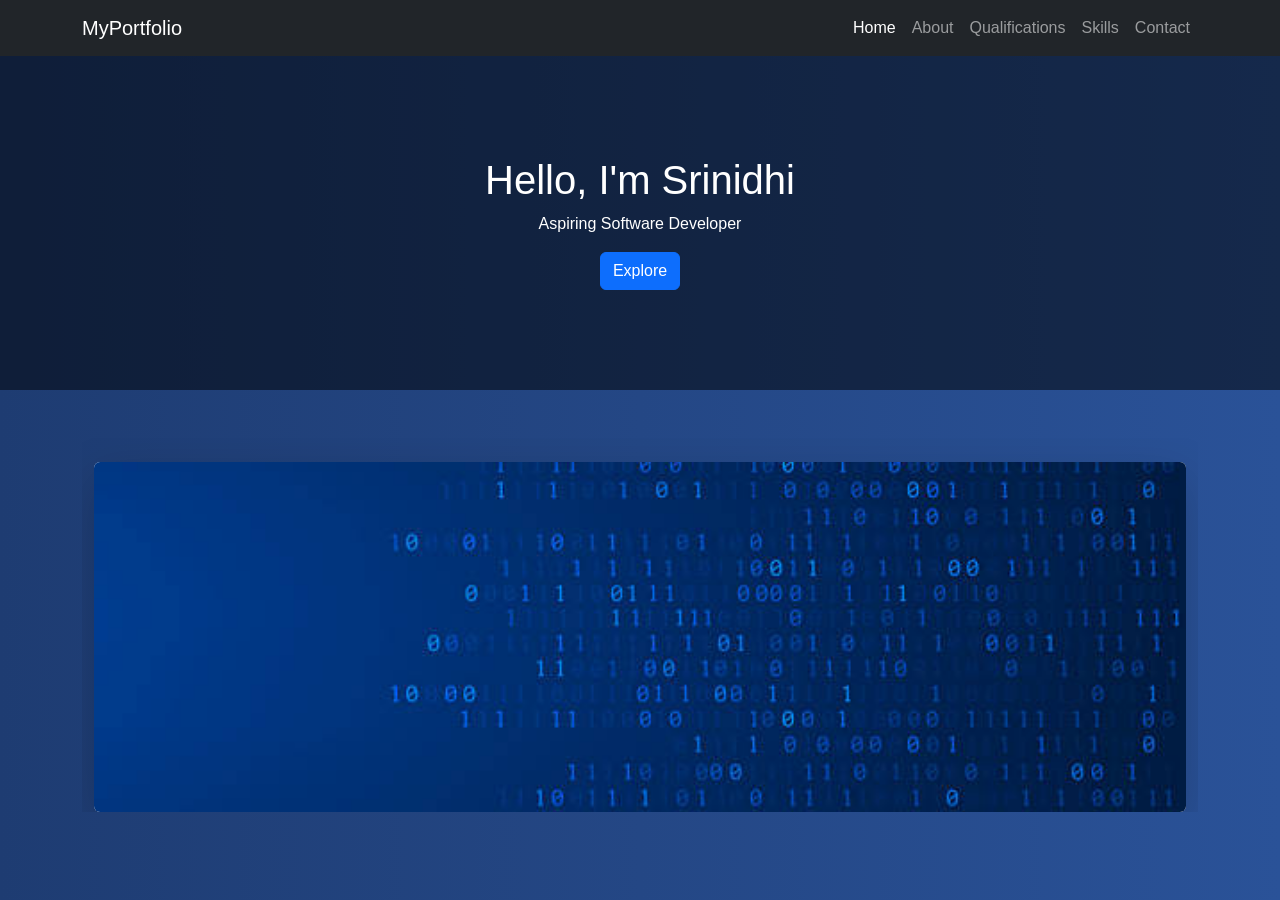
<file: MyPortfolio/index.html>
<!DOCTYPE html>
<html lang="en">

<head>
    <meta charset="UTF-8">
    <meta name="viewport" content="width=device-width, initial-scale=1">
    <title>Portfolio - Home</title>
    <link href="https://cdn.jsdelivr.net/npm/bootstrap@5.3.0/dist/css/bootstrap.min.css" rel="stylesheet">
    <link rel="stylesheet" href="css/style.css">
</head>

<body>

    <nav class="navbar navbar-expand-lg navbar-dark bg-dark">
        <div class="container">
            <a class="navbar-brand" href="#">MyPortfolio</a>
            <button class="navbar-toggler" data-bs-toggle="collapse" data-bs-target="#nav">
                <span class="navbar-toggler-icon"></span>
            </button>
            <div class="collapse navbar-collapse" id="nav">
                <ul class="navbar-nav ms-auto">
                    <li class="nav-item"><a class="nav-link active" href="index.html">Home</a></li>
                    <li class="nav-item"><a class="nav-link" href="about.html">About</a></li>
                    <li class="nav-item"><a class="nav-link" href="qualifications.html">Qualifications</a></li>
                    <li class="nav-item"><a class="nav-link" href="skills.html">Skills</a></li>
                    <li class="nav-item"><a class="nav-link" href="contact.html">Contact</a></li>
                </ul>
            </div>
        </div>
    </nav>

    <div class="hero text-center text-white">
        <h1>Hello, I'm Srinidhi</h1>
        <p>Aspiring Software Developer</p>
        <a href="about.html" class="btn btn-primary">Explore</a>
    </div>

    <div class="container mt-5">
        <div id="carouselExample" class="carousel slide" data-bs-ride="carousel">
            <div class="carousel-inner">
                <div class="container mt-4">
                    <div class="card shadow-lg border-0">
                        <img src="assets/img1.jpg" class="img-fluid rounded" alt="Workspace Image">
                    </div>
                </div>
            </div>
        </div>
    </div>
    <script src="https://cdn.jsdelivr.net/npm/bootstrap@5.3.0/dist/js/bootstrap.bundle.min.js"></script>
</body>

</html>
</file>
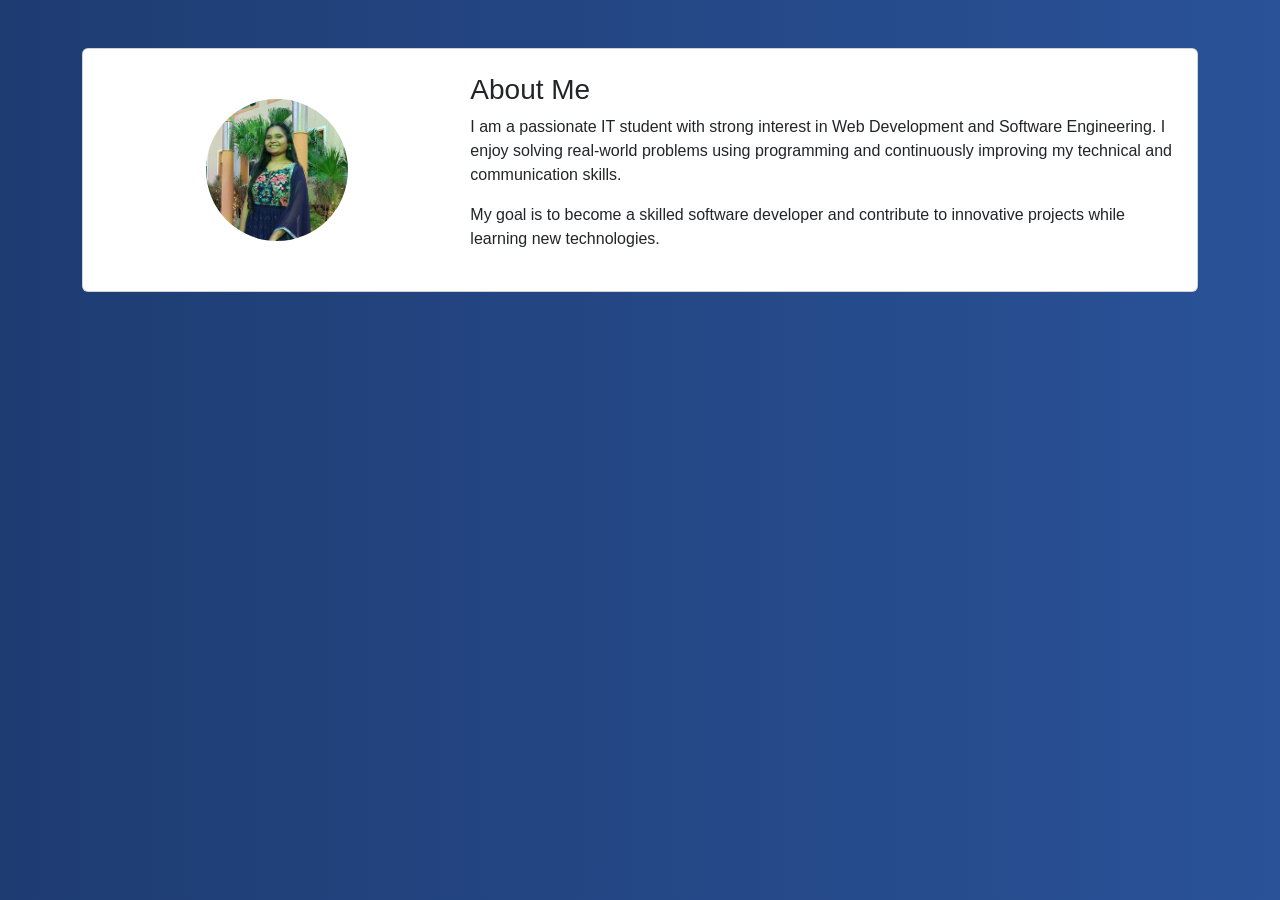
<file: MyPortfolio/about.html>
<!DOCTYPE html>
<html>

<head>
    <link href="https://cdn.jsdelivr.net/npm/bootstrap@5.3.0/dist/css/bootstrap.min.css" rel="stylesheet">
    <link rel="stylesheet" href="css/style.css">
</head>

<body>
    <div class="container mt-5">
        <div class="card p-4">
            <div class="row align-items-center">

                <!-- IMAGE -->
                <div class="col-md-4 text-center">
                    <img src="assets/img.jpeg" class="profile-img">
                </div>

                <!-- TEXT BESIDE IMAGE -->
                <div class="col-md-8">
                    <h3>About Me</h3>
                    <p>
                        I am a passionate IT student with strong interest in Web Development
                        and Software Engineering.
                        I enjoy solving real-world problems using programming and continuously improving my technical
                        and communication skills.
                    </p>
                    <p>
                        My goal is to become a skilled software developer and contribute to innovative projects while
                        learning new technologies.
                    </p>
                </div>

            </div>
        </div>
    </div>
</body>

</html>
</file>
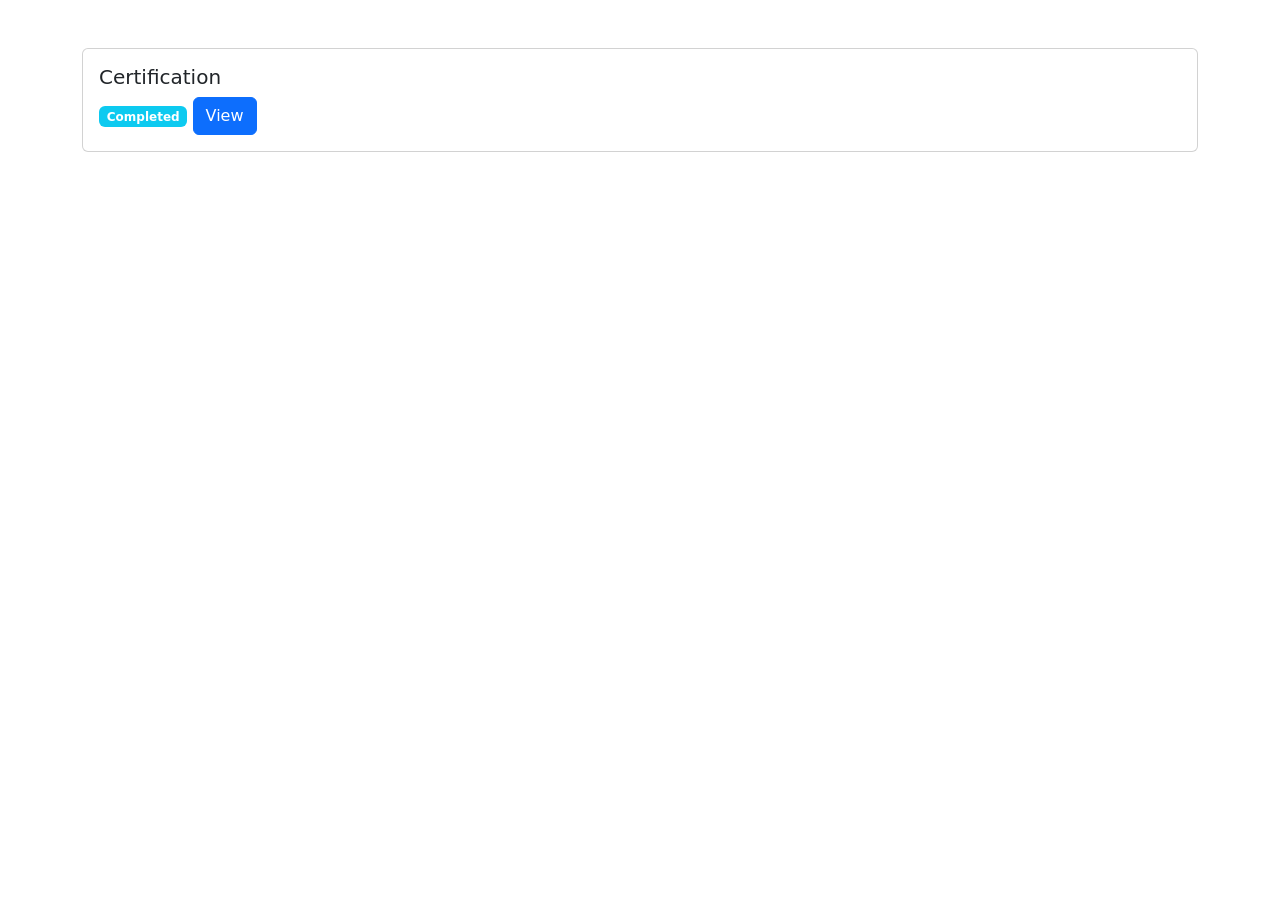
<file: MyPortfolio/certificates.html>
<!DOCTYPE html>
<html>

<head>
    <link href="https://cdn.jsdelivr.net/npm/bootstrap@5.3.0/dist/css/bootstrap.min.css" rel="stylesheet">
</head>

<body>
    <div class="container mt-5">
        <div class="card">
            <div class="card-body">
                <h5>Certification</h5>
                <span class="badge bg-info">Completed</span>
                <button class="btn btn-primary" data-bs-toggle="modal" data-bs-target="#modal">View</button>
            </div>
        </div>
    </div>
    <div class="modal fade" id="modal">
        <div class="modal-dialog">
            <div class="modal-content">
                <div class="modal-header">
                    <h5>Certificate</h5>
                </div>
                <div class="modal-body">Preview</div>
            </div>
        </div>
    </div>
</body>

</html>
</file>
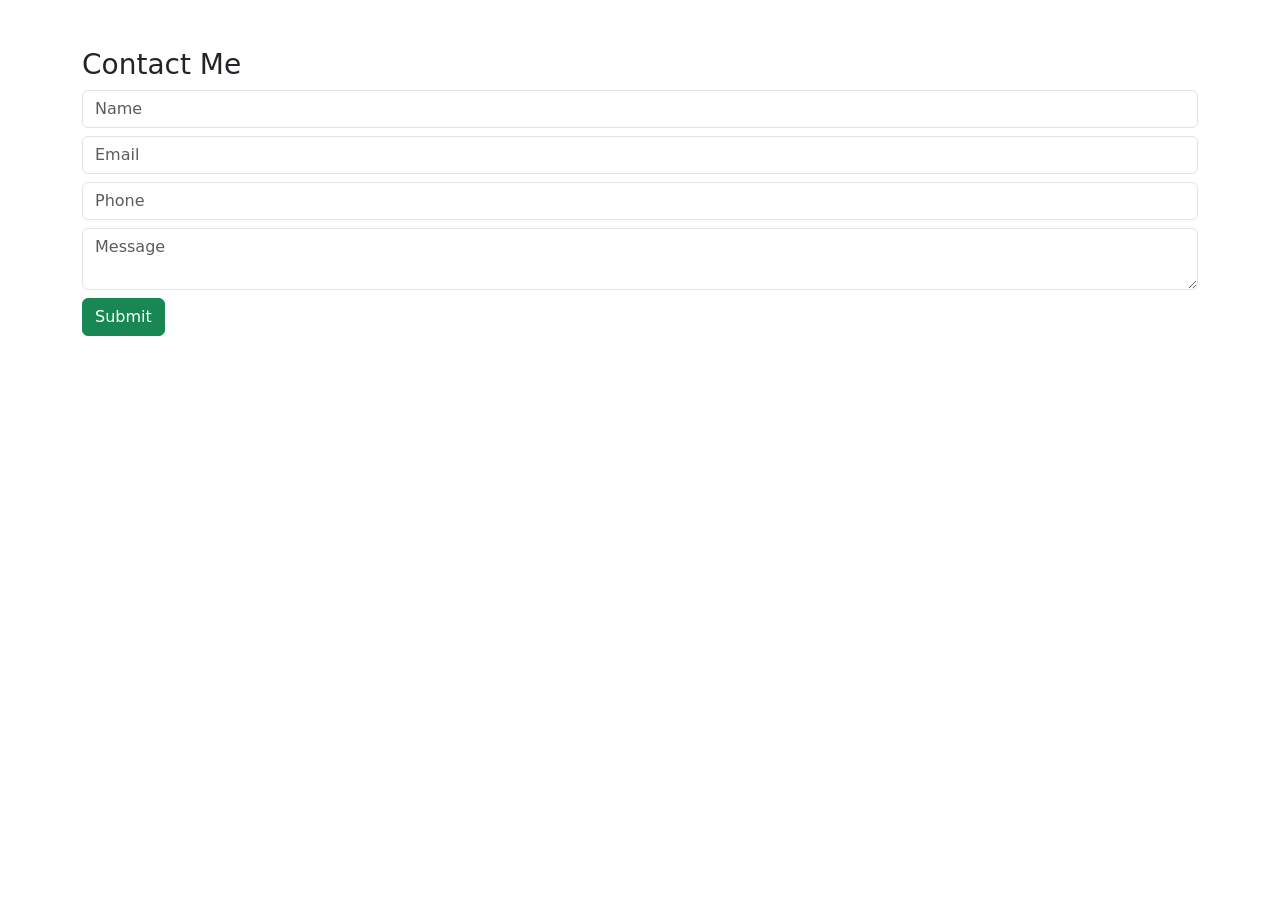
<file: MyPortfolio/contact.html>
<!DOCTYPE html>
<html>

<head>
    <link href="https://cdn.jsdelivr.net/npm/bootstrap@5.3.0/dist/css/bootstrap.min.css" rel="stylesheet">
    <script>
        function validateForm() {
            let phone = document.getElementById('phone').value;
            if (phone.length != 10) { alert('Enter valid phone number'); return false; }
            return true;
        }
    </script>
</head>

<body>
    <div class="container mt-5">
        <h3>Contact Me</h3>
        <form onsubmit="return validateForm()">
            <input class="form-control mb-2" placeholder="Name" required>
            <input type="email" class="form-control mb-2" placeholder="Email" required>
            <input id="phone" class="form-control mb-2" placeholder="Phone" required>
            <textarea class="form-control mb-2" placeholder="Message" required></textarea>
            <button class="btn btn-success">Submit</button>
        </form>
    </div>
</body>

</html>
</file>
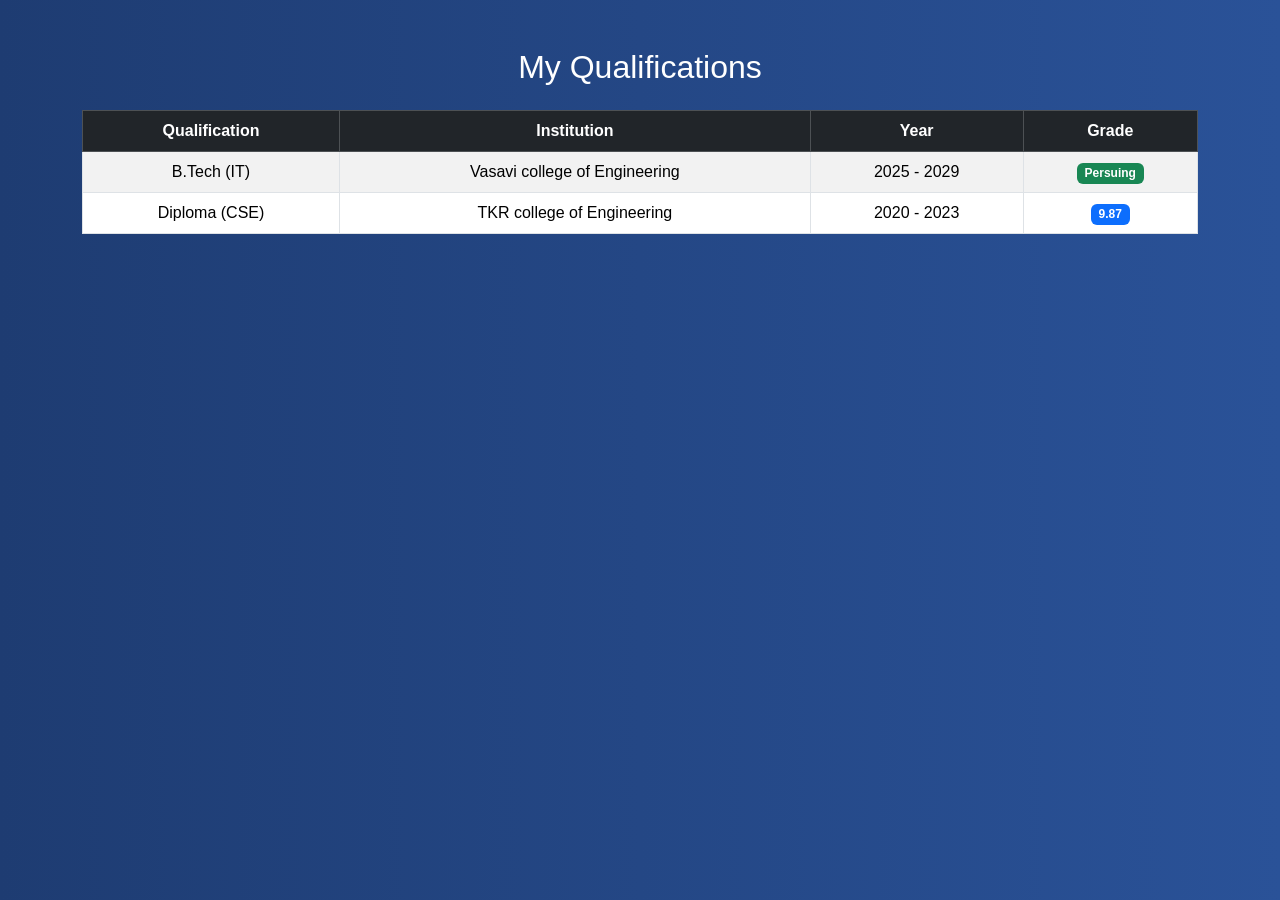
<file: MyPortfolio/qualifications.html>
<!DOCTYPE html>
<html>

<head>
    <link href="https://cdn.jsdelivr.net/npm/bootstrap@5.3.0/dist/css/bootstrap.min.css" rel="stylesheet">
    <link rel="stylesheet" href="css/style.css">
</head>

<body>
    <div class="container mt-5">
        <h2 class="text-center mb-4">My Qualifications</h2>

        <table class="table table-bordered table-striped text-center">
            <thead class="table-dark">
                <tr>
                    <th>Qualification</th>
                    <th>Institution</th>
                    <th>Year</th>
                    <th>Grade</th>
                </tr>
            </thead>
            <tbody>
                <tr>
                    <td>B.Tech (IT)</td>
                    <td> Vasavi college of Engineering</td>
                    <td>2025 - 2029</td>
                    <td><span class="badge bg-success">Persuing</span></td>
                </tr>
                <tr>
                    <td>Diploma (CSE)</td>
                    <td>TKR college of Engineering</td>
                    <td>2020 - 2023</td>
                    <td><span class="badge bg-primary">9.87</span></td>
                </tr>
            </tbody>
        </table>

    </div>
</body>

</html>
</file>
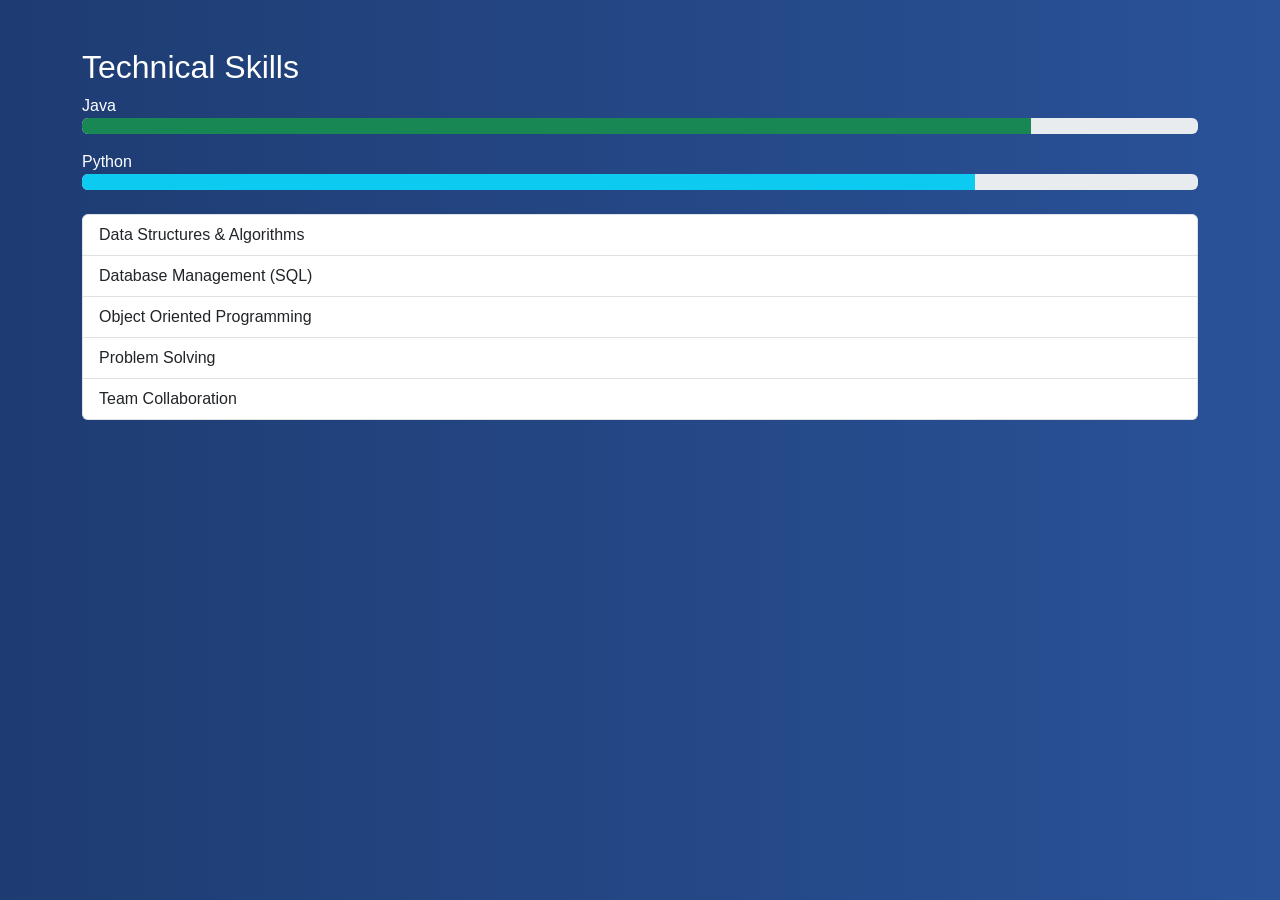
<file: MyPortfolio/skills.html>
<!DOCTYPE html>
<html>

<head>
    <link href="https://cdn.jsdelivr.net/npm/bootstrap@5.3.0/dist/css/bootstrap.min.css" rel="stylesheet">
    <link rel="stylesheet" href="css/style.css">
</head>

<body>
    <div class="container mt-5">
        <h2>Technical Skills</h2>

        <div class="mb-3">Java
            <div class="progress">
                <div class="progress-bar bg-success" style="width:85%"></div>
            </div>
        </div>

        <div class="mb-3">Python
            <div class="progress">
                <div class="progress-bar bg-info" style="width:80%"></div>
            </div>
        </div>

        <ul class="list-group mt-4">
            <li class="list-group-item">Data Structures & Algorithms</li>
            <li class="list-group-item">Database Management (SQL)</li>
            <li class="list-group-item">Object Oriented Programming</li>
            <li class="list-group-item">Problem Solving</li>
            <li class="list-group-item">Team Collaboration</li>
        </ul>
    </div>
</body>

</html>
</file>
<file: MyPortfolio/css/style.css>
body {
    font-family: Arial;
    background: linear-gradient(to right, #1e3c72, #2a5298);
    color: white;
}

.hero {
    padding: 100px;
    background: rgba(0, 0, 0, 0.5);
}

.profile-img {
    width: 150px;
    height: 150px;
    border-radius: 50%;
    object-fit: cover;
    border: 4px solid white;
}

img {
    width: 100%;
    height: 50%;
    object-fit: cover;
}

.card img {
    max-height: 350px;
    object-fit: cover;
}
</file>
